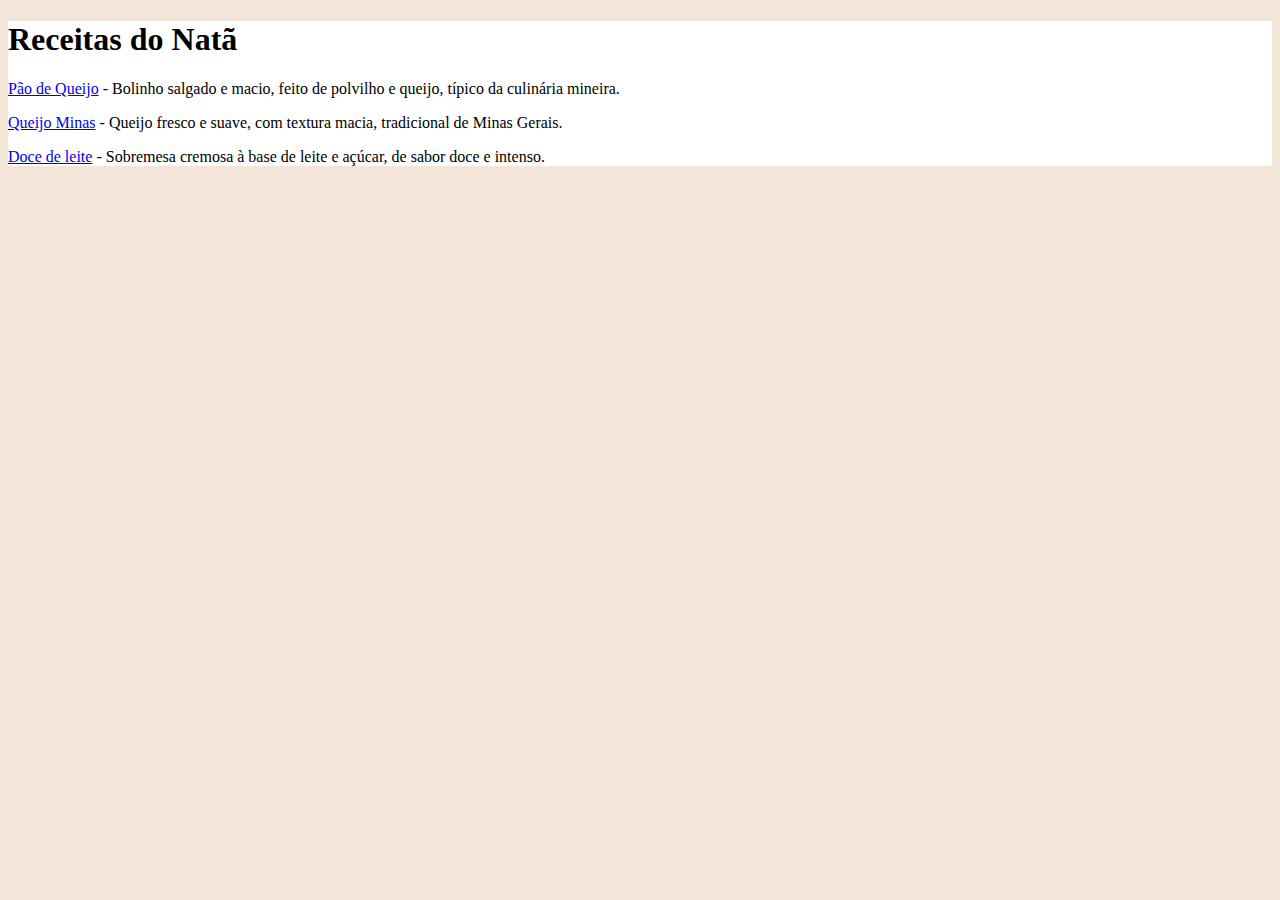
<file: index.html>
<!DOCTYPE html>
<html lang="pt-br">
<head>
    <meta charset="UTF-8">
    <meta name="viewport" content="width=device-width, initial-scale=1.0">
    <title>Receitas do Natã</title>
    <link rel="stylesheet" href="style.css">
</head>
<body>
    <div class="principal">
        <h1>Receitas do Natã</h1>

        <p><a href="lista-receitas/pao-de-queijo/pao-queijo.html" target="_blank">Pão de Queijo</a> - Bolinho salgado e macio, feito de polvilho e queijo, típico da culinária mineira.</p>

        <p><a href="lista-receitas/queijo-minas/queijo-minas.html" target="_blank">Queijo Minas</a> - Queijo fresco e suave, com textura macia, tradicional de Minas Gerais.</p>
    
        <p><a href="lista-receitas/doce-leite/doce-leite.html" target="_blank">Doce de leite</a> - Sobremesa cremosa à base de leite e açúcar, de sabor doce e intenso.</p>
    </div>
    
</body>
</html>
</file>
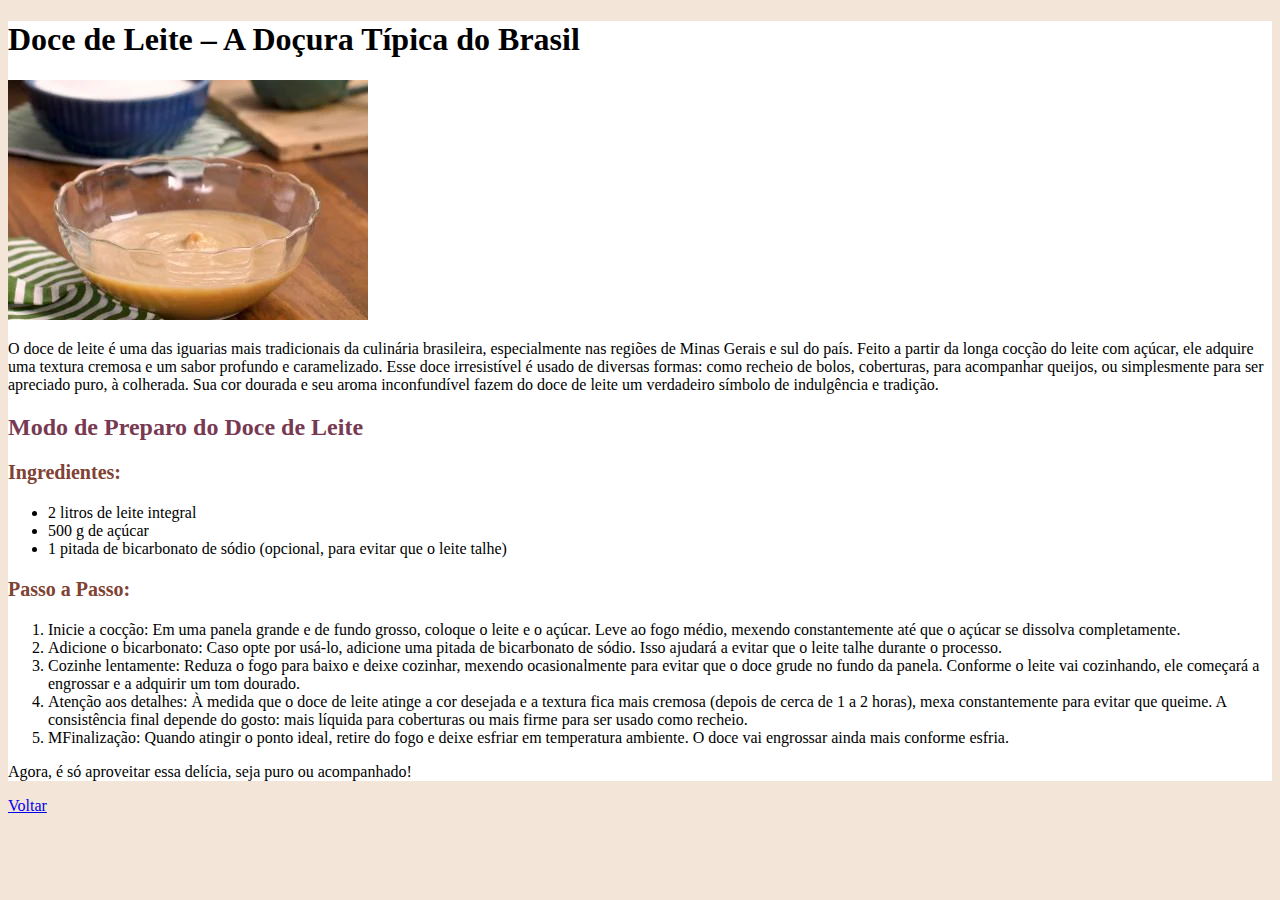
<file: lista-receitas/doce-leite/doce-leite.html>
<!DOCTYPE html>
<html lang="pt-br">
<head>
    <meta charset="UTF-8">
    <meta name="viewport" content="width=device-width, initial-scale=1.0">
    <title>Doce de leite</title>
    <link rel="stylesheet" href="style.css">
</head>
<body>

    <div class="principal">
        <h1>Doce de Leite – A Doçura Típica do Brasil</h1>
    
        <img src="imagens/doce-leite.jpg" alt="Doce de leite">
        
        <p>O doce de leite é uma das iguarias mais tradicionais da culinária brasileira, especialmente nas regiões de Minas Gerais e sul do país. Feito a partir da longa cocção do leite com açúcar, ele adquire uma textura cremosa e um sabor profundo e caramelizado. Esse doce irresistível é usado de diversas formas: como recheio de bolos, coberturas, para acompanhar queijos, ou simplesmente para ser apreciado puro, à colherada. Sua cor dourada e seu aroma inconfundível fazem do doce de leite um verdadeiro símbolo de indulgência e tradição.</p>

        <h2 class="modo-preparo">Modo de Preparo do Doce de Leite</h2>
        
        <p class="cores-chamativas-titulos">Ingredientes:</p>
            <ul>
                <li>2 litros de leite integral</li>
                <li>500 g de açúcar</li>
                <li>1 pitada de bicarbonato de sódio (opcional, para evitar que o leite talhe)</li>
            </ul>
        
        <p class="cores-chamativas-titulos">Passo a Passo:</p>
            <ol>
                <li>Inicie a cocção: Em uma panela grande e de fundo grosso, coloque o leite e o açúcar. Leve ao fogo médio, mexendo constantemente até que o açúcar se dissolva completamente.</li>
                <li>Adicione o bicarbonato: Caso opte por usá-lo, adicione uma pitada de bicarbonato de sódio. Isso ajudará a evitar que o leite talhe durante o processo.</li>
                <li>Cozinhe lentamente: Reduza o fogo para baixo e deixe cozinhar, mexendo ocasionalmente para evitar que o doce grude no fundo da panela. Conforme o leite vai cozinhando, ele começará a engrossar e a adquirir um tom dourado.</li>
                <li>Atenção aos detalhes: À medida que o doce de leite atinge a cor desejada e a textura fica mais cremosa (depois de cerca de 1 a 2 horas), mexa constantemente para evitar que queime. A consistência final depende do gosto: mais líquida para coberturas ou mais firme para ser usado como recheio.</li>
                <li>MFinalização: Quando atingir o ponto ideal, retire do fogo e deixe esfriar em temperatura ambiente. O doce vai engrossar ainda mais conforme esfria.</li>
            </ol>
            <p>Agora, é só aproveitar essa delícia, seja puro ou acompanhado!</p>
    </div>
        <a href="../../index.html">Voltar</a>
</body>
</html>
</file>
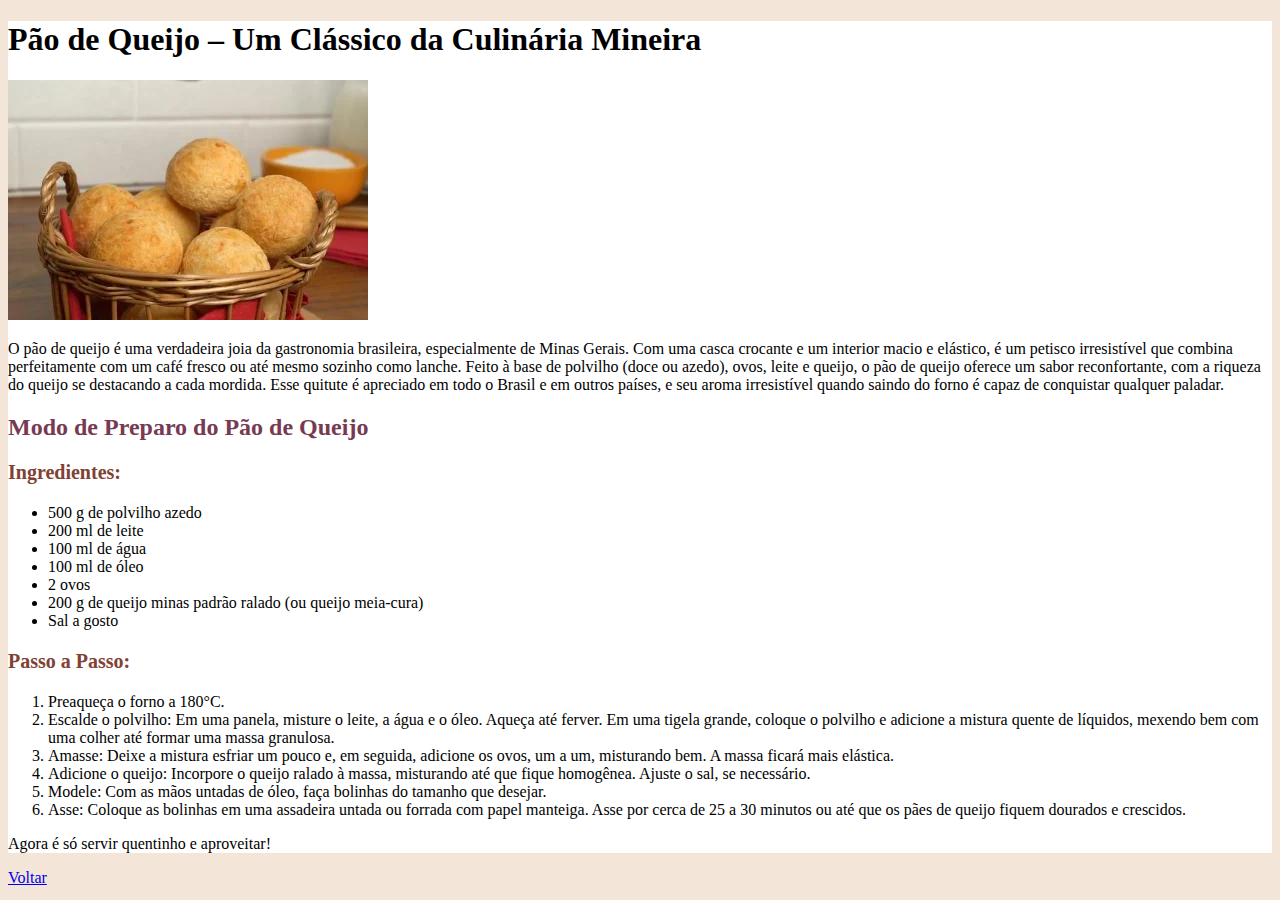
<file: lista-receitas/pao-de-queijo/pao-queijo.html>
<!DOCTYPE html>
<html lang="en">
<head>
    <meta charset="UTF-8">
    <meta name="viewport" content="width=device-width, initial-scale=1.0">
    <title>Pão de queijo</title>
    <link rel="stylesheet" href="style.css">
</head>
<body>
    <div class="principal">
        
        <h1>Pão de Queijo – Um Clássico da Culinária Mineira</h1>
    
        <img src="imagens/pao-queijo.jpg" alt="Pão de queijo">
    
        <p>O pão de queijo é uma verdadeira joia da gastronomia brasileira, especialmente de Minas Gerais. Com uma casca crocante e um interior macio e elástico, é um petisco irresistível que combina perfeitamente com um café fresco ou até mesmo sozinho como lanche. Feito à base de polvilho (doce ou azedo), ovos, leite e queijo, o pão de queijo oferece um sabor reconfortante, com a riqueza do queijo se destacando a cada mordida. Esse quitute é apreciado em todo o Brasil e em outros países, e seu aroma irresistível quando saindo do forno é capaz de conquistar qualquer paladar.</p>

        <h2 class="modo-preparo">Modo de Preparo do Pão de Queijo</h2>
        
        <p class="cores-chamativas-titulos">Ingredientes:</p>
            <ul>
                <li>500 g de polvilho azedo</li>
                <li>200 ml de leite</li>
                <li>100 ml de água</li>
                <li>100 ml de óleo</li>
                <li>2 ovos</li>
                <li>200 g de queijo minas padrão ralado (ou queijo meia-cura)</li>
                <li>Sal a gosto</li>
            </ul>
        
        <p class="cores-chamativas-titulos">Passo a Passo:</p>
            <ol>
                <li>Preaqueça o forno a 180°C.</li>
                <li>Escalde o polvilho: Em uma panela, misture o leite, a água e o óleo. Aqueça até ferver. Em uma tigela grande, coloque o polvilho e adicione a mistura quente de líquidos, mexendo bem com uma colher até formar uma massa granulosa.</li>
                <li>Amasse: Deixe a mistura esfriar um pouco e, em seguida, adicione os ovos, um a um, misturando bem. A massa ficará mais elástica.</li>
                <li>Adicione o queijo: Incorpore o queijo ralado à massa, misturando até que fique homogênea. Ajuste o sal, se necessário.</li>
                <li>Modele: Com as mãos untadas de óleo, faça bolinhas do tamanho que desejar.</li>
                <li>Asse: Coloque as bolinhas em uma assadeira untada ou forrada com papel manteiga. Asse por cerca de 25 a 30 minutos ou até que os pães de queijo fiquem dourados e crescidos.</li>
            </ol>
            <p>Agora é só servir quentinho e aproveitar!</p>
        
    </div>
    
    <a href="../../index.html">Voltar</a>
</body>
</html>
</file>
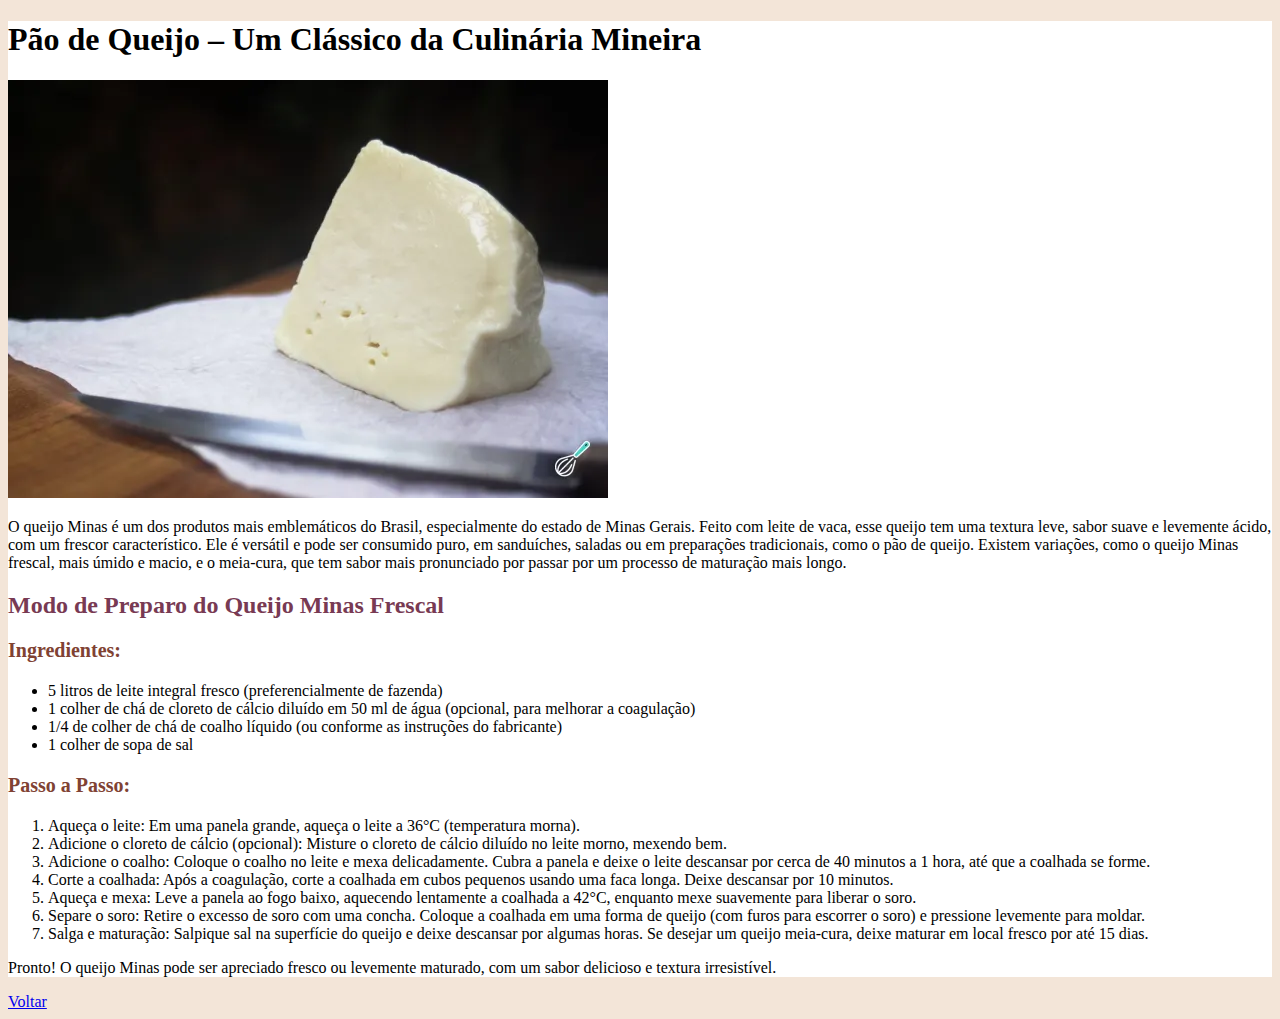
<file: lista-receitas/queijo-minas/queijo-minas.html>
<!DOCTYPE html>
<html lang="pt-br">
<head>
    <meta charset="UTF-8">
    <meta name="viewport" content="width=device-width, initial-scale=1.0">
    <title>Queijo Minas</title>
    <link rel="stylesheet" href="style.css">
<body>
    <div class="principal">
        
        <h1>Pão de Queijo – Um Clássico da Culinária Mineira</h1>
    
        <img src="imagem/queijo_de_minas_frescal_caseiro_94_600.jpg" alt="Queijo Minas">
        
        <p>
            O queijo Minas é um dos produtos mais emblemáticos do Brasil, especialmente do estado de Minas Gerais. Feito com leite de vaca, esse queijo tem uma textura leve, sabor suave e levemente ácido, com um frescor característico. Ele é versátil e pode ser consumido puro, em sanduíches, saladas ou em preparações tradicionais, como o pão de queijo. Existem variações, como o queijo Minas frescal, mais úmido e macio, e o meia-cura, que tem sabor mais pronunciado por passar por um processo de maturação mais longo.
        </p>

        <h2 class="modo-preparo">Modo de Preparo do Queijo Minas Frescal</h2>
        
        <p class="cores-chamativas-titulos">Ingredientes:</p>
            <ul>
                <li>5 litros de leite integral fresco (preferencialmente de fazenda)</li>
                <li>1 colher de chá de cloreto de cálcio diluído em 50 ml de água (opcional, para melhorar a coagulação)</li>
                <li>1/4 de colher de chá de coalho líquido (ou conforme as instruções do fabricante)</li>
                <li>1 colher de sopa de sal</li>
            </ul>

        <p class="cores-chamativas-titulos">Passo a Passo:</p>
            <ol>
                <li>Aqueça o leite: Em uma panela grande, aqueça o leite a 36°C (temperatura morna).</li>
                <li>Adicione o cloreto de cálcio (opcional): Misture o cloreto de cálcio diluído no leite morno, mexendo bem.</li>
                <li>Adicione o coalho: Coloque o coalho no leite e mexa delicadamente. Cubra a panela e deixe o leite descansar por cerca de 40 minutos a 1 hora, até que a coalhada se forme.</li>
                <li>Corte a coalhada: Após a coagulação, corte a coalhada em cubos pequenos usando uma faca longa. Deixe descansar por 10 minutos.</li>
                <li>Aqueça e mexa: Leve a panela ao fogo baixo, aquecendo lentamente a coalhada a 42°C, enquanto mexe suavemente para liberar o soro.</li>
                <li>Separe o soro: Retire o excesso de soro com uma concha. Coloque a coalhada em uma forma de queijo (com furos para escorrer o soro) e pressione levemente para moldar.</li>
                <li>Salga e maturação: Salpique sal na superfície do queijo e deixe descansar por algumas horas. Se desejar um queijo meia-cura, deixe maturar em local fresco por até 15 dias.</li>
            </ol>
            <p>
                Pronto! O queijo Minas pode ser apreciado fresco ou levemente maturado, com um sabor delicioso e textura irresistível.
            </p>
    </div>
    <a href="../../index.html">Voltar</a>
</body>
</html>
</file>
<file: style.css>
body{
    background-color: #F3E5D8;
}

.principal{
    background-color: #FFFFFF;
}
</file>
<file: lista-receitas/doce-leite/style.css>
body{
    background-color: #F3E5D8;
}

.principal{
    background-color: #FFFFFF;
}

.modo-preparo{
    color: #783A53;
}

.cores-chamativas-titulos{
    color: #804233;
    font-size: 20px;
    font-weight: 800;
}
</file>
<file: lista-receitas/pao-de-queijo/style.css>
body{
    background-color: #F3E5D8;
}

.principal{
    background-color: #FFFFFF;
}

.modo-preparo{
    color: #783A53;
}

.cores-chamativas-titulos{
    color: #804233;
    font-size: 20px;
    font-weight: 800;
}
</file>
<file: lista-receitas/queijo-minas/style.css>
body{
    background-color: #F3E5D8;
}

.principal{
    background-color: #FFFFFF;
}

.modo-preparo{
    color: #783A53;
}

.cores-chamativas-titulos{
    color: #804233;
    font-size: 20px;
    font-weight: 800;
}
</file>
